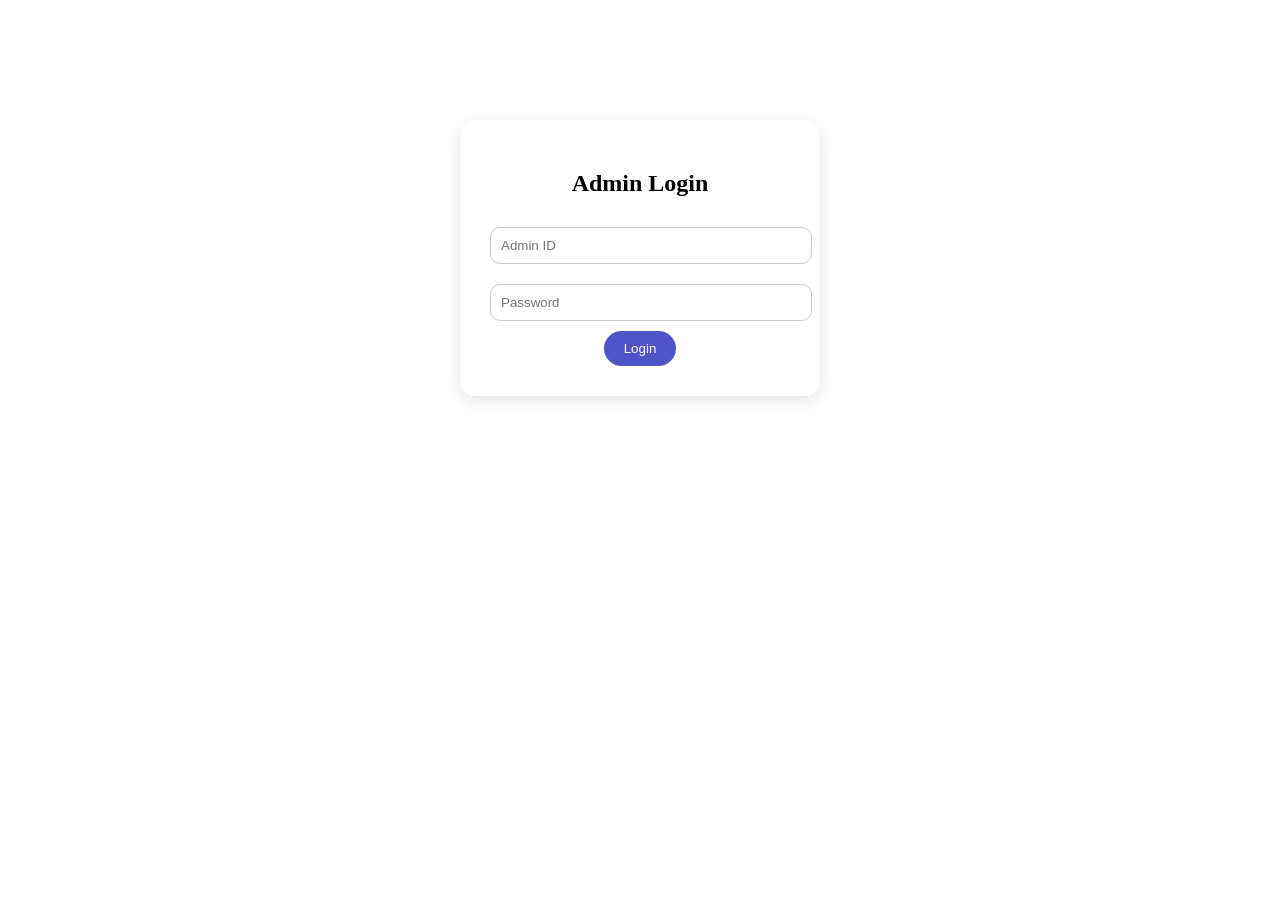
<file: admin-login.html>
<!DOCTYPE html>
<html lang="en">
<head>
<meta charset="UTF-8">
<meta name="viewport" content="width=device-width, initial-scale=1.0">
<title>Admin Login</title>
<link rel="stylesheet" href="admin-login.css">
</head>
<body>
<div class="login-container">
  <h2>Admin Login</h2>
  <input type="text" placeholder="Admin ID">
  <input type="password" placeholder="Password">
  <button>Login</button>
</div>
</body>
</html>
</file>
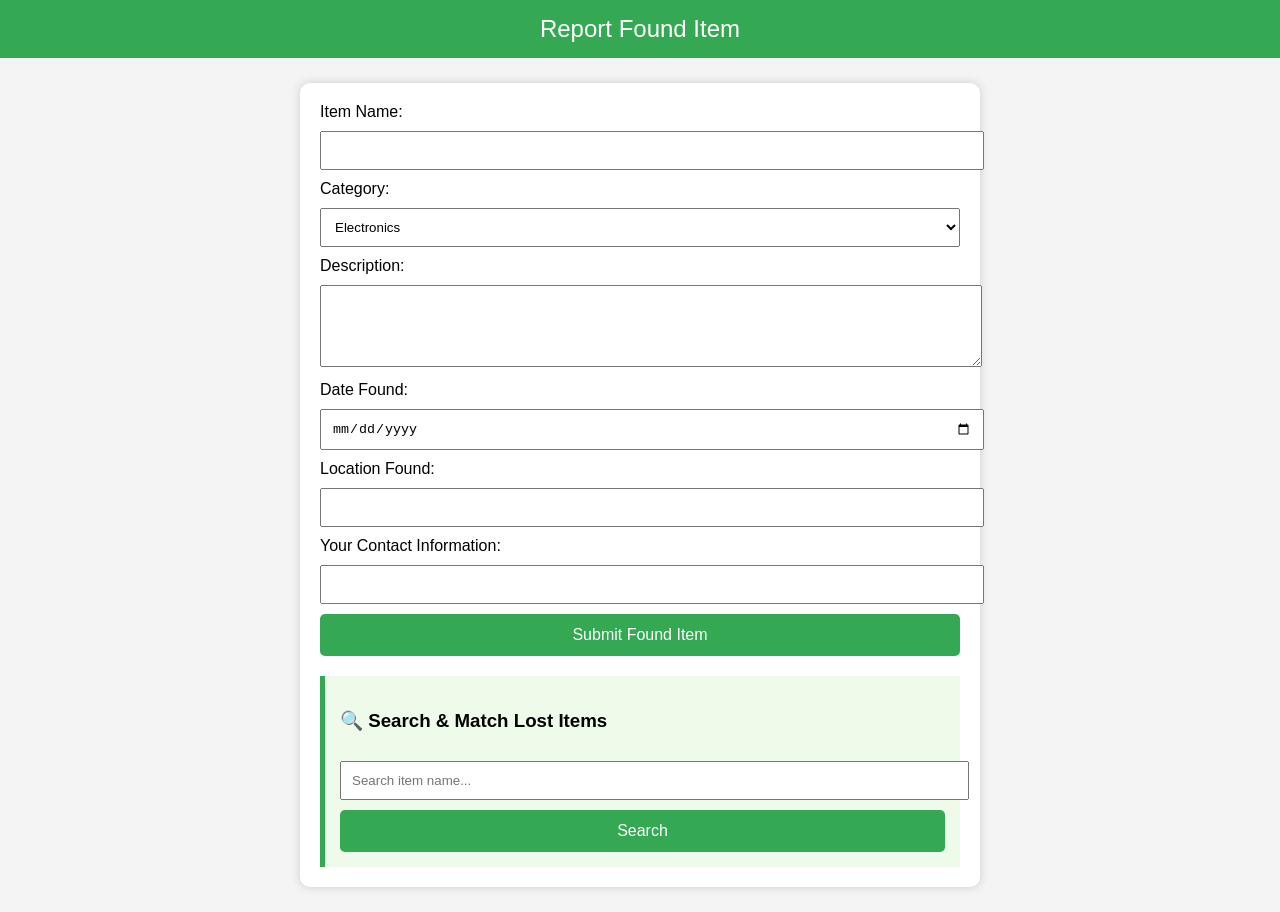
<file: report-found.html>
<!DOCTYPE html>
<html lang="en">
<head>
    <meta charset="UTF-8">
    <meta name="viewport" content="width=device-width, initial-scale=1.0">
    <title>Report Found Item</title>
    <style>
        body {
            font-family: Arial, sans-serif;
            margin: 0;
            background: #f4f4f4;
        }
        header {
            background: #34a853;
            color: white;
            padding: 15px;
            text-align: center;
            font-size: 24px;
        }
        .container {
            width: 50%;
            margin: 25px auto;
            padding: 20px;
            background: white;
            border-radius: 10px;
            box-shadow: 0px 0px 10px #ccc;
        }
        input, textarea, select {
            width: 100%;
            padding: 10px;
            margin: 10px 0;
        }
        button {
            background: #34a853;
            color: white;
            padding: 12px;
            border: none;
            cursor: pointer;
            width: 100%;
            border-radius: 5px;
            font-size: 16px;
        }
        button:hover {
            background: #228a3d;
        }
        .search-box {
            margin-top: 20px;
            padding: 15px;
            background: #eefbea;
            border-left: 5px solid #34a853;
        }
    </style>
</head>
<body>

<header>Report Found Item</header>

<div class="container">

    <form>
        <label>Item Name:</label>
        <input type="text" required>

        <label>Category:</label>
        <select>
            <option>Electronics</option>
            <option>Documents</option>
            <option>Clothing</option>
            <option>Accessories</option>
            <option>Others</option>
        </select>

        <label>Description:</label>
        <textarea rows="4" required></textarea>

        <label>Date Found:</label>
        <input type="date" required>

        <label>Location Found:</label>
        <input type="text" required>

        <label>Your Contact Information:</label>
        <input type="text" required>

        <button>Submit Found Item</button>
    </form>

    <!-- Search & Match Feature -->
    <div class="search-box">
        <h3>🔍 Search & Match Lost Items</h3>
        <input type="text" placeholder="Search item name...">
        <button>Search</button>
    </div>

</div>

</body>
</html>
</file>
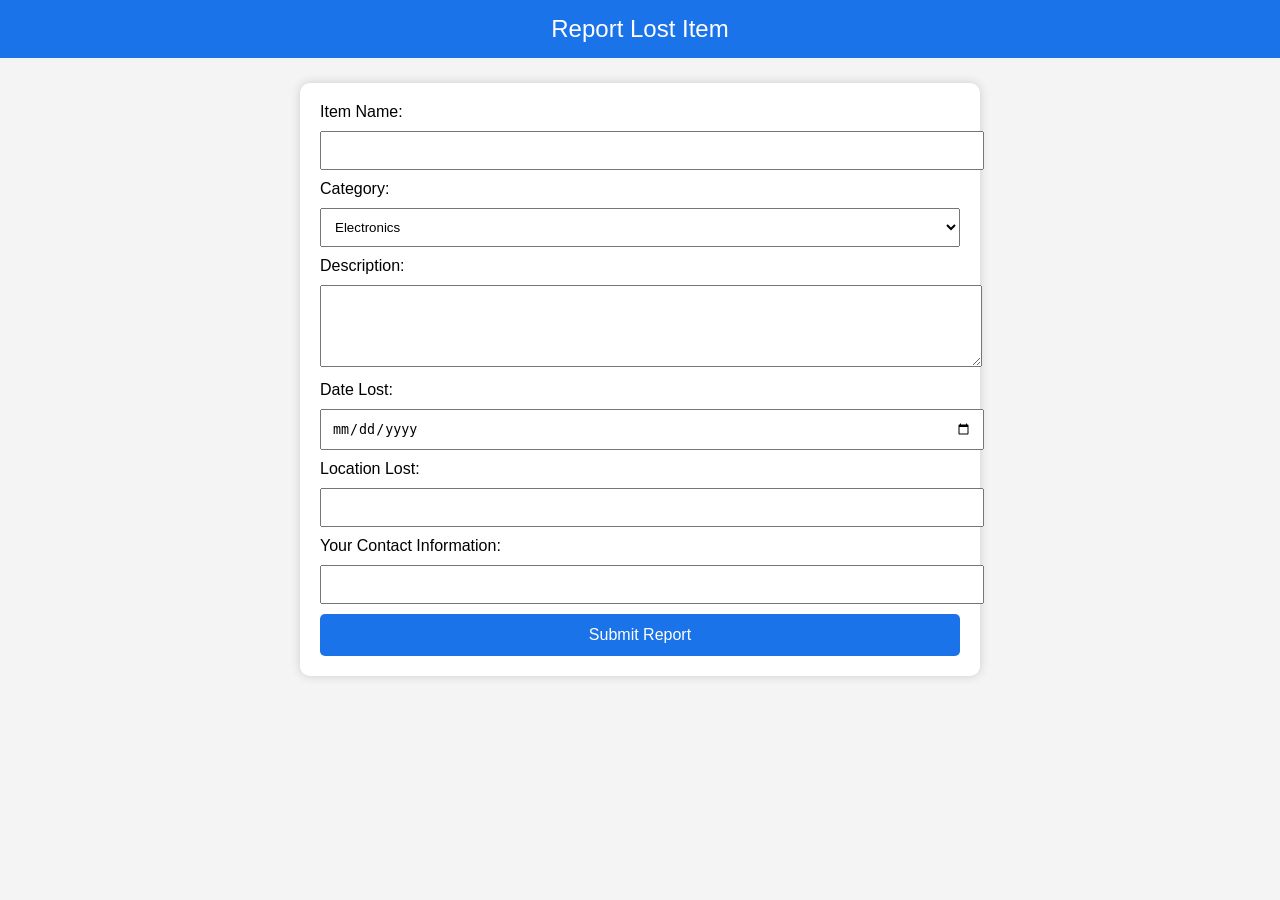
<file: report-lost.html>
<!DOCTYPE html>
<html lang="en">
<head>
    <meta charset="UTF-8">
    <meta name="viewport" content="width=device-width, initial-scale=1.0">
    <title>Report Lost Item</title>
    <style>
        body {
            font-family: Arial, sans-serif;
            margin: 0;
            background: #f4f4f4;
        }
        header {
            background: #1a73e8;
            color: white;
            padding: 15px;
            text-align: center;
            font-size: 24px;
        }
        .container {
            width: 50%;
            margin: 25px auto;
            padding: 20px;
            background: white;
            border-radius: 10px;
            box-shadow: 0px 0px 10px #ccc;
        }
        input, textarea, select {
            width: 100%;
            padding: 10px;
            margin: 10px 0;
        }
        button {
            background: #1a73e8;
            color: white;
            padding: 12px;
            border: none;
            cursor: pointer;
            width: 100%;
            border-radius: 5px;
            font-size: 16px;
        }
        button:hover {
            background: #0f5fc0;
        }
    </style>
</head>
<body>

<header>Report Lost Item</header>

<div class="container">
    <form>
        <label>Item Name:</label>
        <input type="text" required>

        <label>Category:</label>
        <select>
            <option>Electronics</option>
            <option>Documents</option>
            <option>Clothing</option>
            <option>Accessories</option>
            <option>Others</option>
        </select>

        <label>Description:</label>
        <textarea rows="4" required></textarea>

        <label>Date Lost:</label>
        <input type="date" required>

        <label>Location Lost:</label>
        <input type="text" required>

        <label>Your Contact Information:</label>
        <input type="text" required>

        <button>Submit Report</button>
    </form>
</div>

</body>
</html>
</file>
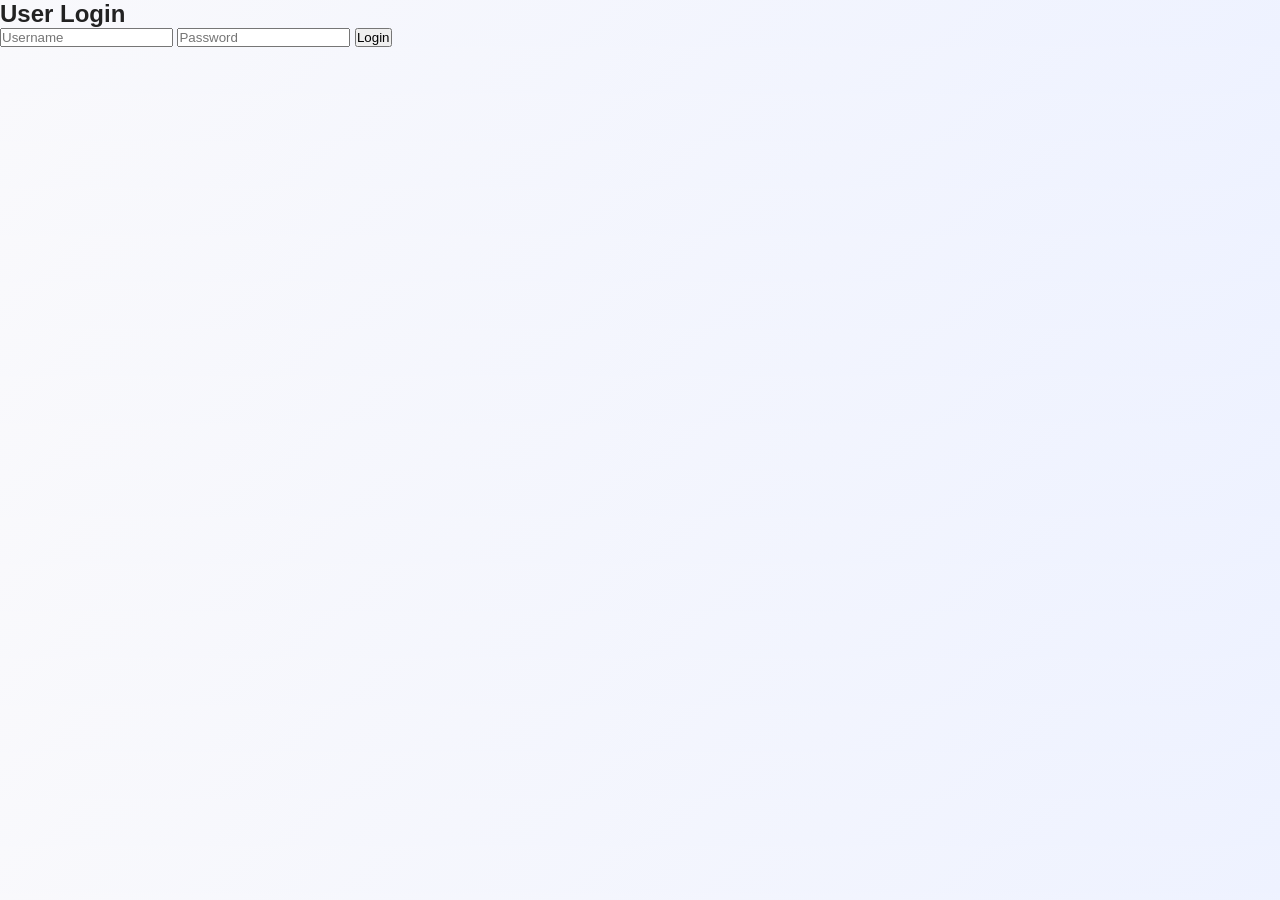
<file: user-login.html>
<!DOCTYPE html>
<html lang="en">
<head>
<meta charset="UTF-8">
<meta name="viewport" content="width=device-width, initial-scale=1.0">
<title>User Login</title>
<link rel="stylesheet" href="style.css">
</head>
<body>
<div class="login-container">
  <h2>User Login</h2>
  <input type="text" placeholder="Username">
  <input type="password" placeholder="Password">
  
  <button>Login</button>
</div>
</body>
</html>
</file>
<file: admin-login.css>
.login-container {
  margin: 120px auto;
  width: 300px;
  padding: 30px;
  background: white;
  box-shadow: 0 5px 15px rgba(0,0,0,0.1);
  border-radius: 15px;
  text-align: center;
}
.login-container input {
  width: 100%;
  margin: 10px 0;
  padding: 10px;
  border-radius: 10px;
  border: 1px solid #ccc;
}
.login-container button {
  background: #4e54c8;
  color: white;
  border: none;
  padding: 10px 20px;
  border-radius: 20px;
  cursor: pointer;
}
</file>
<file: style.css>
* {
  margin: 0;
  padding: 0;
  box-sizing: border-box;
  font-family: "Poppins", sans-serif;
}

body {
  background: linear-gradient(135deg, #f9f9fc, #eef2ff);
  color: #222;
  overflow-x: hidden;
}

/* Header */
header {
  display: flex;
  justify-content: space-between;
  align-items: center;
  padding: 20px 60px;
  background: rgba(255, 255, 255, 0.8);
  backdrop-filter: blur(10px);
  position: fixed;
  width: 100%;
  top: 0;
  z-index: 100;
}

.logo {
  font-size: 1.5rem;
  font-weight: bold;
  color: #222;
}

nav a {
  margin: 0 15px;
  color: #333;
  text-decoration: none;
  font-weight: 500;
}

nav a:hover {
  color: #4e54c8;
}

/* Login Icons */
.login-icons {
  display: flex;
  align-items: center;
  gap: 15px;
}

.icon {
  font-size: 1.8rem;
  color: white;
  background: linear-gradient(135deg, #4e54c8, #8f94fb);
  border-radius: 50%;
  padding: 12px;
  transition: transform 0.3s, box-shadow 0.3s;
  box-shadow: 0 4px 10px rgba(78, 84, 200, 0.3);
}

.icon:hover {
  transform: scale(1.1);
  box-shadow: 0 8px 20px rgba(78, 84, 200, 0.5);
}

/* Hero Section */
.hero {
  height: 100vh;
  display: flex;
  align-items: center;
  justify-content: space-between;
  padding: 120px 60px;
  position: relative;
  overflow: hidden;
}

.hero-text {
  max-width: 50%;
  z-index: 2;
}

.hero-text h1 {
  font-size: 3.5rem;
  margin-bottom: 15px;
}

.hero-text p {
  font-size: 1.2rem;
  margin-bottom: 25px;
  color: #444;
}

.btn {
  background: #4e54c8;
  color: #fff;
  padding: 12px 24px;
  border-radius: 25px;
  text-decoration: none;
  transition: background 0.3s;
}

.btn:hover {
  background: #5d6bf6;
}

/* Floating Circles */
.hero-bg .circle {
  position: absolute;
  border-radius: 50%;
  filter: blur(60px);
  opacity: 0.8;
  animation: float 8s infinite ease-in-out;
}

.circle.blue {
  width: 250px;
  height: 250px;
  background: rgba(80, 110, 255, 0.5);
  top: 10%;
  right: 20%;
}

.circle.pink {
  width: 350px;
  height: 350px;
  background: rgba(255, 100, 180, 0.4);
  bottom: 15%;
  right: 10%;
}

.circle.purple {
  width: 150px;
  height: 150px;
  background: rgba(180, 100, 255, 0.4);
  top: 30%;
  left: 70%;
}

@keyframes float {
  0%, 100% { transform: translateY(0px); }
  50% { transform: translateY(-20px); }
}

/* Info Sections */
.info-section {
  text-align: center;
  padding: 80px 100px;
}

.info-section h2 {
  font-size: 2rem;
  color: #333;
  margin-bottom: 20px;
}

.info-section p {
  font-size: 1.1rem;
  max-width: 800px;
  margin: 0 auto;
  color: #555;
}

/* Steps */
.steps {
  display: flex;
  justify-content: center;
  margin-top: 40px;
  flex-wrap: wrap;
}

.step {
  background: #fff;
  border-radius: 20px;
  box-shadow: 0 5px 20px rgba(0, 0, 0, 0.1);
  margin: 15px;
  padding: 25px;
  width: 280px;
  transition: transform 0.3s;
}

.step:hover {
  transform: translateY(-5px);
}

.step i {
  font-size: 2rem;
  color: #4e54c8;
  margin-bottom: 15px;
}

/* Feedback Section */
.feedback-section {
  background: #f0f4ff;
  text-align: center;
  padding: 70px 60px;
}

.feedback-section h2 {
  font-size: 2rem;
  margin-bottom: 30px;
}

.feedback-form {
  max-width: 600px;
  margin: 0 auto;
  display: flex;
  flex-direction: column;
  gap: 15px;
}

.feedback-form input,
.feedback-form textarea {
  padding: 12px;
  border-radius: 10px;
  border: 1px solid #ccc;
  outline: none;
}

.feedback-form button {
  background: #4e54c8;
  color: white;
  border: none;
  border-radius: 20px;
  padding: 12px;
  cursor: pointer;
}

.feedback-form button:hover {
  background: #5d6bf6;
}

/* Footer */
footer {
  text-align: center;
  padding: 20px;
  background: #222;
  color: #fff;
  font-size: 0.9rem;
}
</file>
